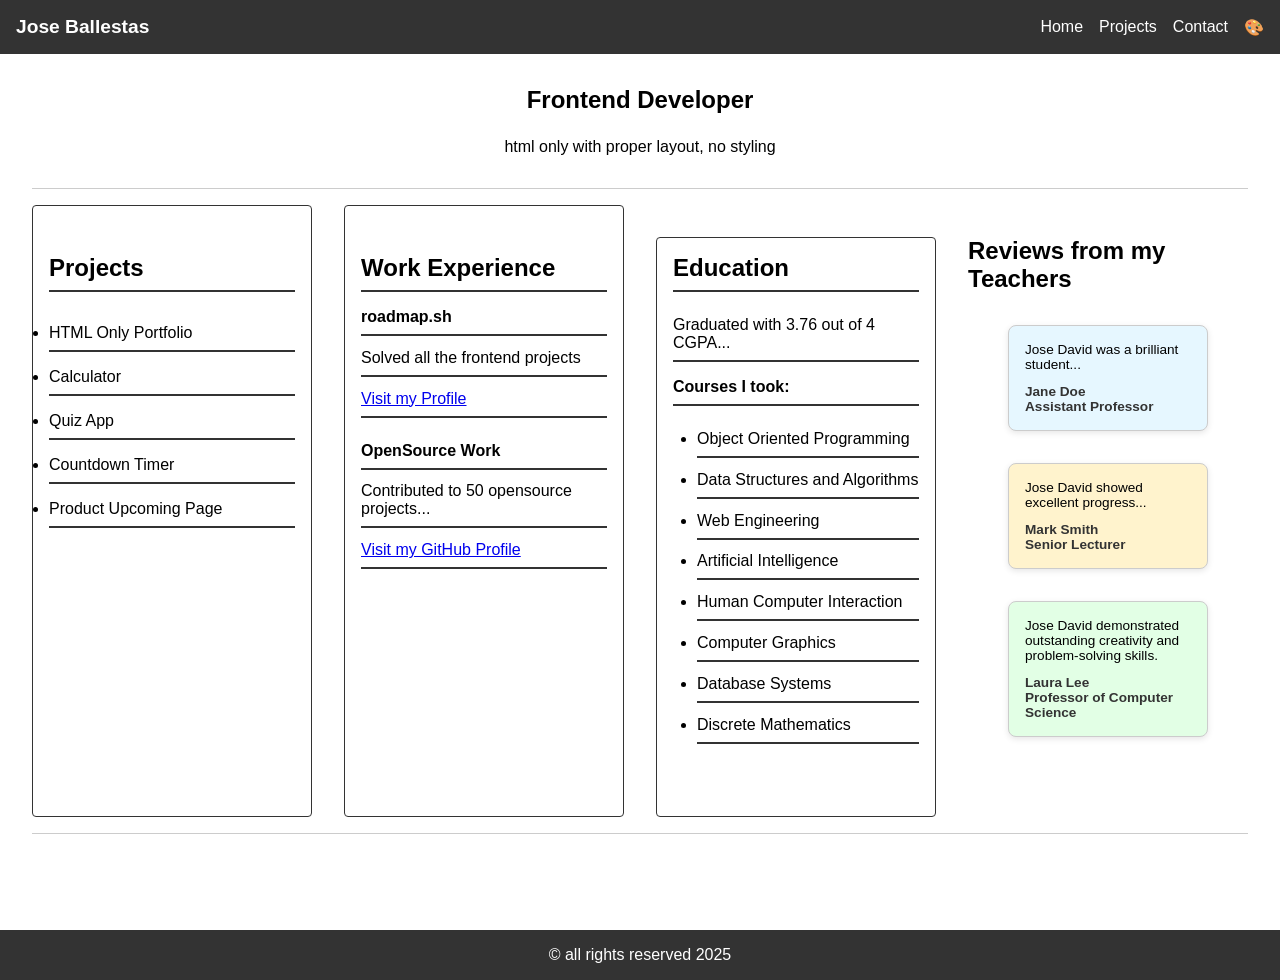
<file: index.html>
<!DOCTYPE html>
<html lang="en">
<head>
  <meta charset="UTF-8" />
  <meta name="viewport" content="width=device-width, initial-scale=1.0" />
  <title>My Portfolio</title>
  <link rel="stylesheet" href="style.css" />
</head>
<body>
  <header>
    <div class="logo">Jose Ballestas</div>
    <nav id="navbar">
      <ul>
        <li><a href="index.html">Home</a></li>
        <li><a href="projects.html">Projects</a></li>
        <li><a href="contact.html">Contact</a></li>
        <li><button id="colorBtn">🎨</button></li>
      </ul>
    </nav>
    <button id="menuBtn">☰</button>
  </header>

  <main>
    <section class="hero">
      <h1>Frontend Developer</h1>
      <p>html only with proper layout, no styling</p>
    </section>

    <section class="grid">
      <div class="projects">
        <h2>Projects</h2>
        <ul>
          <li>HTML Only Portfolio</li>
          <li>Calculator</li>
          <li>Quiz App</li>
          <li>Countdown Timer</li>
          <li>Product Upcoming Page</li>
        </ul>
      </div>

      <div class="experience">
        <h2>Work Experience</h2>
          <div class="experience-item">
            <p><strong>roadmap.sh</strong></p>
            <p>Solved all the frontend projects</p>
            <p><a href="#">Visit my Profile</a></p>
          </div>

          <div class="experience-item">
            <p><strong>OpenSource Work</strong></p>
            <p>Contributed to 50 opensource projects...</p>
            <p><a href="#">Visit my GitHub Profile</a></p>
          </div>
        </div>
      </div>

      <div class="education">
        <h2>Education</h2>
        <p>Graduated with 3.76 out of 4 CGPA...</p>
        <p><strong>Courses I took:</strong></p>
        <ul>
          <li>Object Oriented Programming</li>
          <li>Data Structures and Algorithms</li>
          <li>Web Engineering</li>
          <li>Artificial Intelligence</li>
          <li>Human Computer Interaction</li>
          <li>Computer Graphics</li>
          <li>Database Systems</li>
          <li>Discrete Mathematics</li>
        </ul>
      </div>

      <section class="reviews">
        <h2>Reviews from my Teachers</h2>
        <div class="review-container">
          <div class="review-card left">
            <p>Jose David was a brilliant student...</p>
            <span>Jane Doe<br>Assistant Professor</span>
          </div>
          <div class="review-card center">
            <p>Jose David showed excellent progress...</p>
            <span>Mark Smith<br>Senior Lecturer</span>
          </div>
          <div class="review-card right">
            <p>Jose David demonstrated outstanding creativity and problem-solving skills.</p>
            <span>Laura Lee<br>Professor of Computer Science</span>
          </div>
        </div>
      </section>
      
  </main>

  <footer>
    <p>© all rights reserved 2025</p>
  </footer>

  <script src="script.js"></script>
</body>
</html>
</file>
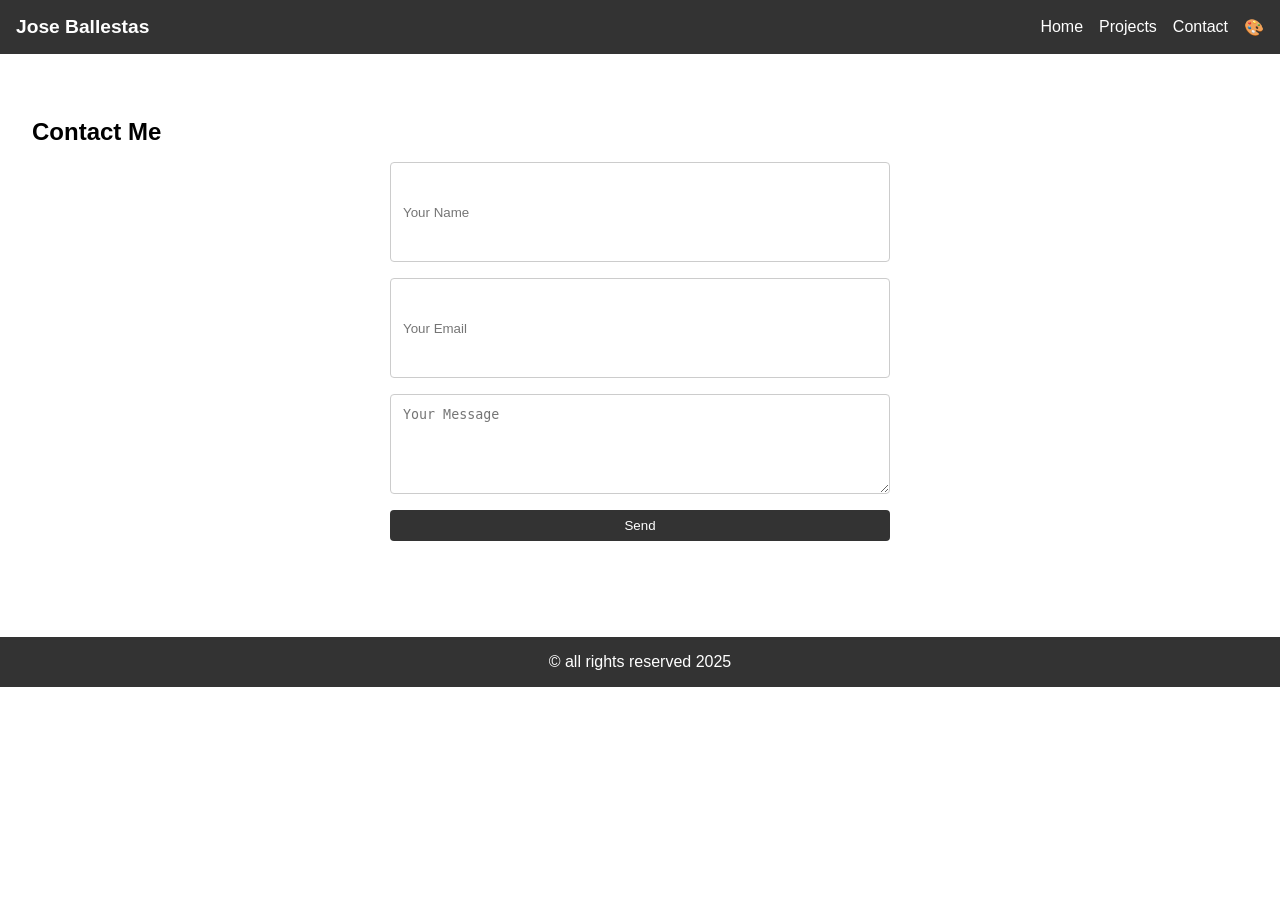
<file: contact.html>
<!DOCTYPE html>
<html lang="en">
<head>
  <meta charset="UTF-8">
  <meta name="viewport" content="width=device-width, initial-scale=1.0">
  <title>Contact</title>
  <link rel="stylesheet" href="style.css">
</head>
<body>
  <header>
    <div class="logo">Jose Ballestas</div>
    <nav id="navbar">
      <ul>
        <li><a href="index.html">Home</a></li>
        <li><a href="projects.html">Projects</a></li>
        <li><a href="contact.html">Contact</a></li>
        <li><button id="colorBtn">🎨</button></li>
      </ul>
    </nav>
    <button id="menuBtn">☰</button>
  </header>

  <main>
    <section class="contact">
      <h1>Contact Me</h1>
      <form action="https://formsubmit.co/ballestasj390@gmail.com" method="POST">
        <input type="text" name="name" placeholder="Your Name" required>
        <input type="email" name="email" placeholder="Your Email" required>
        <textarea name="message" placeholder="Your Message" required></textarea>
        <button type="submit">Send</button>
      </form>
    </section>
  </main>

  <footer>
    <p>© all rights reserved 2025</p>
  </footer>

  <script src="script.js"></script>
</body>
</html>
</file>
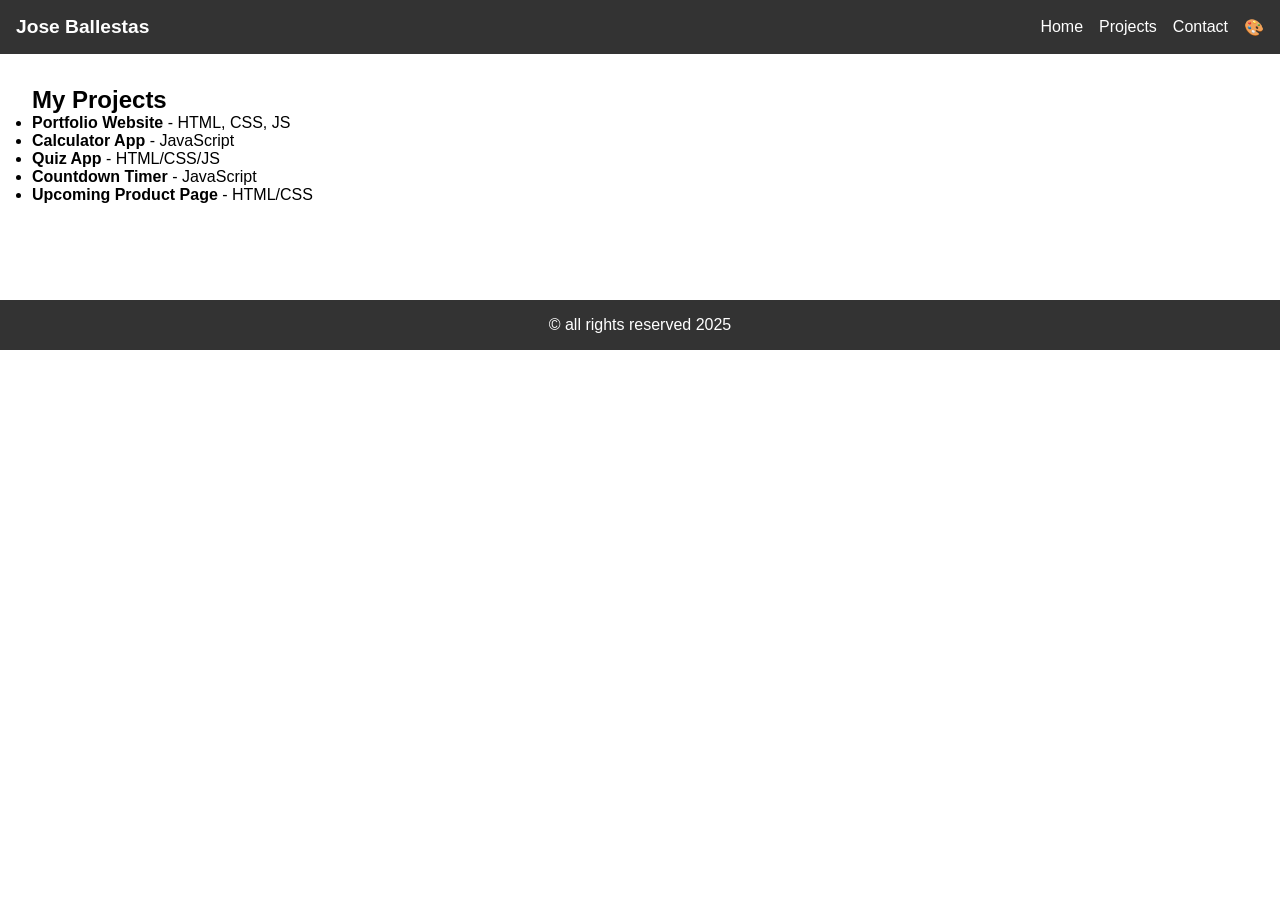
<file: projects.html>
<!DOCTYPE html>
<html lang="en">
<head>
  <meta charset="UTF-8">
  <meta name="viewport" content="width=device-width, initial-scale=1.0">
  <title>Projects</title>
  <link rel="stylesheet" href="style.css">
</head>
<body>
  <header>
    <div class="logo">Jose Ballestas</div>
    <nav id="navbar">
      <ul>
        <li><a href="index.html">Home</a></li>
        <li><a href="projects.html">Projects</a></li>
        <li><a href="contact.html">Contact</a></li>
        <li><button id="colorBtn">🎨</button></li>
      </ul>
    </nav>
    <button id="menuBtn">☰</button>
  </header>

  <main>
    <section class="projects-page section">
      <h1>My Projects</h1>
      <ul>
        <li><strong>Portfolio Website</strong> - HTML, CSS, JS</li>
        <li><strong>Calculator App</strong> - JavaScript</li>
        <li><strong>Quiz App</strong> - HTML/CSS/JS</li>
        <li><strong>Countdown Timer</strong> - JavaScript</li>
        <li><strong>Upcoming Product Page</strong> - HTML/CSS</li>
      </ul>
    </section>
  </main>

  <footer>
    <p>© all rights reserved 2025</p>
  </footer>

  <script src="script.js"></script>
</body>
</html>
</file>
<file: style.css>
* {
  margin: 0;
  padding: 0;
  box-sizing: border-box;
}

body {
  font-family: Arial, sans-serif;
  background-color: #ffffff;
  color: #000000;
  transition: background-color 0.3s, color 0.3s;
}

header {
  background: #333;
  color: white;
  padding: 1rem;
  display: flex;
  justify-content: space-between;
  align-items: center;
  position: sticky;
  top: 0;
  z-index: 1000;
}

.logo {
  font-weight: bold;
  font-size: 1.2rem;
}

nav ul {
  list-style: none;
  display: flex;
  gap: 1rem;
}

nav ul li a,
nav ul li button {
  color: white;
  text-decoration: none;
  background: none;
  border: none;
  cursor: pointer;
  font-size: 1rem;
}

.nav-btn {
  padding: 0.3rem 0.6rem;
  background-color: #555;
  border-radius: 4px;
  transition: background-color 0.3s;
}

.nav-btn:hover {
  background-color: #777;
}

#menuBtn {
  display: none;
  background: none;
  border: none;
  font-size: 1.5rem;
  color: white;
}

main {
  padding: 2rem;
}

section.hero {
  text-align: center;
  margin-bottom: 2rem;
}

section.hero h1 {
  margin-bottom: 1.5rem;
}

section.hero p {
  margin-top: 0.5rem;  
}

.experience-item p,
.experience h2 {
  position: relative;
  padding-bottom: 10px;  
}

.experience-item p::after,
.experience h2::after {
  content: "";
  position: absolute;
  bottom: 0;
  left: 0;
  width: 100%;
  height: 2px; 
  background-color: #333; 
}

.education h2,
.education p,
.education ul li {
  position: relative;
  padding-bottom: 10px;  
}

.education h2::after,
.education p::after,
.education ul li::after {
  content: "";
  position: absolute;
  bottom: 0;
  left: 0;
  width: 100%;
  height: 2px; 
  background-color: #333; 
}

.projects h2 {
  margin-top: 2rem; 
  margin-bottom: 2rem; 
  position: relative;
  padding-bottom: 10px; 
}



.projects h2::after {
  content: "";
  position: absolute;
  bottom: 0;
  left: 0;
  width: 100%;
  height: 2px;
  background-color: #333; 
}

.projects ul li {
  margin-bottom: 1rem; 
  position: relative;
  padding-bottom: 10px;
}

.projects ul li::after {
  content: "";
  position: absolute;
  bottom: 0;
  left: 0;
  width: 100%;
  height: 2px; 
  background-color: #333; 
}

.experience-box {
  border: 1px solid #333;  
  padding: 2rem;  
  background-color: #f9f9f9;  
  border-radius: 8px;  
  margin-top: 2rem; 
}

.experience-item {
  margin-bottom: 1.5rem;  
}

.experience-item p {
  margin-bottom: 0.8rem;  
}

.experience-description {
  margin-top: 0.5rem;
  margin-bottom: 1rem;  
}

.experience-link {
  color: #007bff;  
  text-decoration: none;  
}

.experience-link:hover {
  text-decoration: underline;  
}

.experience h2 {
  margin-top: 2rem;
  margin-bottom: 1rem;
}

.education {
  margin-top: 2rem;
}

.education h2 {
  margin-bottom: 1.5rem;  
}

.education p {
  margin-bottom: 1rem;  
}

.education p + ul {
  margin-top: 1.5rem;  
}

.education ul {
  padding-left: 1.5rem;  
}

.education ul li {
  margin-bottom: 0.8rem;  
}

.review-container {
  display: flex;
  gap: 1rem; 
  justify-content: center; 
  padding: 2rem;
  flex-wrap: wrap;
}

.review-card {
  min-width: 150px; 
  max-width: 200px; 
  flex: 0 0 auto;
  background: #f0f0f0;
  border-radius: 10px; 
  padding: 1rem;
  box-shadow: 0 2px 6px rgba(0, 0, 0, 0.1);
  position: relative;
  height: auto;
  font-size: 0.85rem; 
}

.review-card.left {
  background-color: #e6f7ff;
}

.review-card.center {
  background-color: #fff3cd;
}

.review-card.right {
  background-color: #e2ffe5;
}

.review-card span {
  display: block;
  margin-top: 0.75rem; 
  font-weight: bold;
  font-size: 0.85rem;
  color: #333;
}

.contact h1 {
  margin-bottom: 1rem; 
  margin-top: 2rem; 
}

section {
  margin-bottom: 2rem;  
}

section.grid {
  display: grid;
  grid-template-columns: repeat(auto-fit, minmax(250px, 1fr));
  gap: 2rem;
  margin-bottom: 2rem;
  border-top: 1px solid #ccc;
  border-bottom: 1px solid #ccc;
  padding: 1rem 0;
}

section.grid > div {
  border: 1px solid #333;
  padding: 1rem;
  border-radius: 4px;
}

section.reviews {
  margin-top: 2rem;
}

.review-card {
  background: #f4f4f4;
  padding: 1rem;
  margin-bottom: 1rem;
  border-left: 5px solid #333;
  border: 1px solid #ccc;
  border-radius: 8px;
}

footer {
  background: #333;
  color: white;
  text-align: center;
  padding: 1rem;
  margin-top: 2rem;
}

form {
  display: flex;
  flex-direction: column;
  gap: 1rem;
  max-width: 500px;
  margin: auto;
}

form input,
form textarea {
  padding: 0.75rem; 
  height: 100px; 
  border: 1px solid #ccc;
  border-radius: 4px;
  resize: vertical;
}

form button {
  padding: 0.5rem;
  background: #333;
  color: white;
  border: none;
  cursor: pointer;
  border-radius: 4px;
}

@media (max-width: 768px) {
  nav ul {
    display: none;
    flex-direction: column;
    background: #444;
    position: absolute;
    top: 60px;
    right: 0;
    width: 200px;
    padding: 1rem;
  }

  nav ul.active {
    display: flex;
  }

  #menuBtn {
    display: block;
  }
}
</file>
